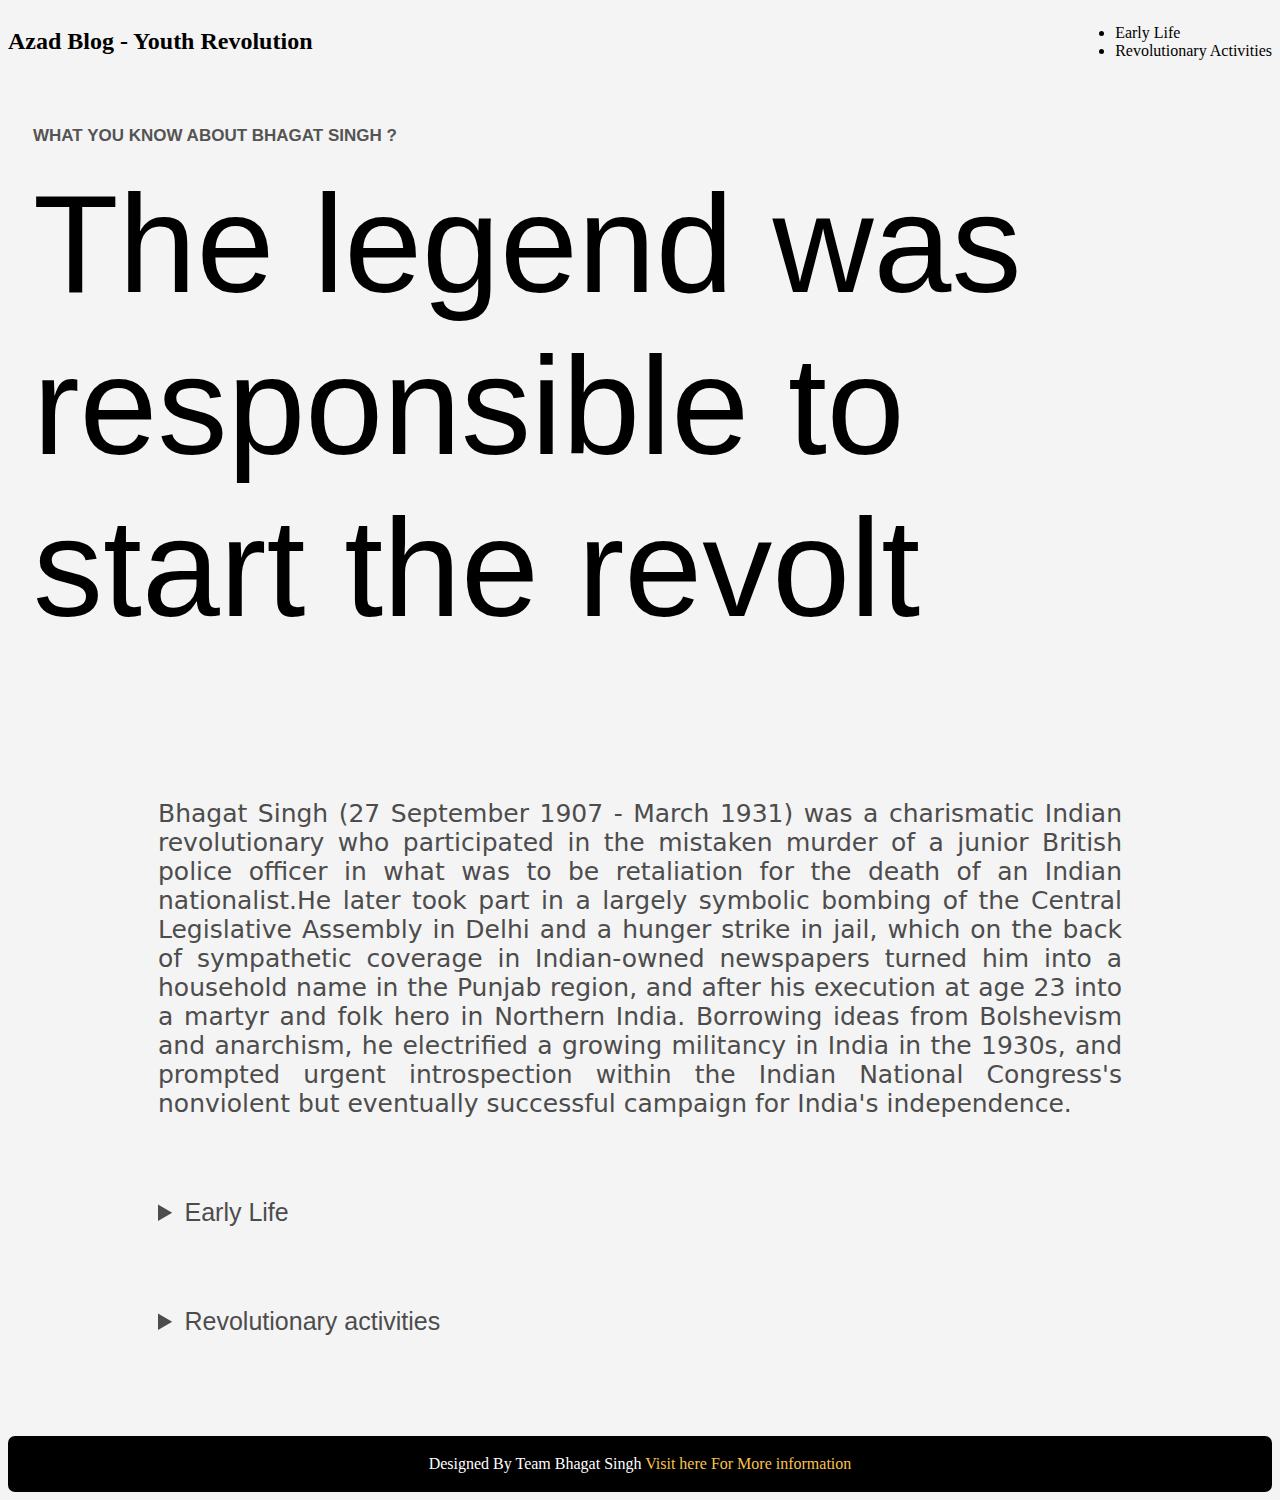
<file: legend-blog.html>
<!DOCTYPE html>
<html lang="en">

<!-- DESIGN BY TEAM BHAGAT SINGH 
     MEMBERS : CHANDRASHEKAR | DANESHWARI | SUMIT
     DESIGNED ON : 06 | 07 |2023 : 11:01 THURSDAY 
-->

<head>
    <meta charset="UTF-8">
    <meta name="viewport" content="width=device-width, initial-scale=1.0">
    <title style="font-family: hameraHemera II DEMO">Azad Blog - Youth Revolution</title>
    <style>
        body {
            background-color: rgb(244, 244, 244);
        }

        p#titleo {
            font-family: Tirto Writter;
            font-size: 32px;
            margin-bottom: 0px;
            margin-left: 25px;

        }

        p#subhead {
            font-size: 17px;
            font-family: 'Lucida Sans', 'Lucida Sans Regular', 'Lucida Grande', 'Lucida Sans Unicode', Geneva, Verdana, sans-serif;
            font-weight: bold;
            font-stretch: condensed;
            margin-top: 50px;
            color: rgb(85, 84, 84);
            margin-left: 25px;
        }

        h1#legend {
            margin-top: 0px;
            font-family: sans-serif;
            padding-right: 250px;
            font-size: 140px;
            font-weight: lighter;
            margin-bottom: 150px;
            margin-left: 25px;
        }

        #bsi {
            width: 180px;
            height: 180px;
            border-radius: 15px;
        }

        p#detil {
            font-size: 25px;
            font-family: system-ui, -apple-system, BlinkMacSystemFont, 'Segoe UI', Roboto, Oxygen, Ubuntu, Cantarell, 'Open Sans', 'Helvetica Neue', sans-serif;
            text-align: justify;
            margin-top: 70px;
            margin-left: 150px;
            margin-right: 150px;
            font-weight: lighter;
            font-stretch: expanded;
            color: rgb(77, 76, 76);
        }

        p#content {
            font-size: 25px;
            font-family: system-ui, -apple-system, BlinkMacSystemFont, 'Segoe UI', Roboto, Oxygen, Ubuntu, Cantarell, 'Open Sans', 'Helvetica Neue', sans-serif;
            text-align: justify;
            margin-top: 70px;
            margin-left: 150px;
            margin-right: 150px;
            font-weight: lighter;
            font-stretch: expanded;
            color: rgb(77, 76, 76);

        }

        h1#foot {
            background-color: rgb(170, 218, 255);
            padding-bottom: 30px;
            padding-top: 30px;
            color: rgb(70, 70, 70);
            text-align: right;
            font-family: Verdana, Geneva, Tahoma, sans-serif;
            font-weight: lighter;
            font-stretch: wider;
            border-radius: 20px;
        }

        footer {
            width: auto;
            margin-top: 100px;
            border-radius: 7px;
            text-align: center;
            padding: 3px;
            background-color: rgb(0, 0, 0);
            color: white;
        }

        #team{
            font-family: 'Segoe UI', Tahoma, Geneva, Verdana, sans-serif;
            font-size: 2rem;

        }

        
        /* ul#nav{
            list-style-type: none;  
            margin: 0px;
            padding: 0px;
            width: 40%;
            border: 2px solid black;
        }
        li#navl{
             font-family: Tirto Writter;
            overflow:hidden;
            padding: 7px;
            cursor: pointer;
            border: 2px solid black;
        } */

.container{
    display: flex;
    justify-content: space-between;
}
    </style>
</head>

<body>
    <div class="container">
        
        <div class="it1">
            <h2 id="titleo" style="position: absolute;" >Azad Blog - Youth Revolution</h2>
        </div>  
        
        <div class="title">
            <!-- <hr style="width: 80px; margin-left: 40px; color: saddlebrown; display: block; height: 1px; border-color: black; border-style: outset;"> -->
            <ul class="navitems">
                <li >Early Life</li>
                <li >Revolutionary Activities</li>
            </ul>
        </div>
    </div>
  
    <div>
        <p id="subhead">WHAT YOU KNOW ABOUT BHAGAT SINGH ?</p>
        <h1 id="legend">The legend was responsible to start the revolt</h1>
    </div>

    <!-- <img src="https://upload.wikimedia.org/wikipedia/commons/thumb/5/54/Bhagat_Singh_1929.jpg/640px-Bhagat_Singh_1929.jpg"
        id="bsi" alt="image of BHAGAT SINGH"> -->


    <p id="detil">
        Bhagat Singh (27 September 1907 - March 1931) was a charismatic Indian revolutionary who participated in the
        mistaken murder of a junior British police officer in what was to be retaliation for the death of an Indian
        nationalist.He later took part in a largely symbolic bombing of the Central Legislative Assembly in Delhi and a
        hunger strike in jail, which on the back of sympathetic coverage in Indian-owned newspapers turned him into a
        household name in the Punjab region, and after his execution at age 23 into a martyr and folk hero in Northern
        India. Borrowing ideas from Bolshevism and anarchism, he electrified a growing militancy in India in the 1930s,
        and prompted urgent introspection within the Indian National Congress's nonviolent but eventually successful
        campaign for India's independence.

    </p>
    <div>
        <details>
            <summary
                style="font-size: 25px; margin-top: 80px; margin-left: 150px;font-family: sans-serif; color: rgb(77, 76, 77); text-align: justify; margin-right: 150px;">
                Early Life</summary>
            <p id="content">Bhagat Singh was born into a Punjabi Sikh family on 27 September 1907[1] in the village of
                Banga in the Lyallpur district of the Punjab in what was then British India and is today Pakistan; he
                was the second of seven children—four sons, and three daughters—born to Vidyavati and her husband Kishan
                Singh Sandhu.[16] Bhagat Singh's father and his uncle Ajit Singh were active in progressive politics,
                taking part in the agitation around the Canal Colonization Bill in 1907, and later the Ghadar Movement
                of 1914–1915.[16]
                <br>
                After being sent to the village school in Banga for a few years, Bhagat Singh was enrolled in the
                Dayanand Anglo-Vedic School in Lahore.[16] In 1923, he joined the National College in Lahore, founded
                two years earlier by Lala Lajpat Rai in response to Mahatma Gandhi's non-cooperation movement, which
                urged Indian students to shun schools and colleges subsidized by the British Indian government.[16]
            </p>
        </details>

        <details>
            <summary
                style="font-size: 25px; margin-top: 80px; margin-left: 150px;font-family: sans-serif; color: rgb(77, 76, 77); text-align: justify; margin-right: 150px;">
                Revolutionary activities</summary>
            <p id="content"><b>Killing of John Saunders</b><br><br>
                In 1928, the British government set up the Simon Commission to report on the political situation in
                India. Some Indian political parties boycotted the Commission because there were no Indians in its
                membership,[b] and there were protests across the country. When the Commission visited Lahore on 30
                October 1928, Lala Lajpat Rai led a march in protest against it. Police attempts to disperse the large
                crowd resulted in violence. The superintendent of police, James A. Scott, ordered the police to lathi
                charge (use batons against) the protesters and personally assaulted Rai, who was injured. Rai died of a
                heart attack on 17 November 1928. Doctors thought that his death might have been hastened by the
                injuries he had received. When the matter was raised in the Parliament of the United Kingdom, the
                British Government denied any role in Rai's death.[24][25][26]
                <br><br><br>
                <b>Killing of Channan Singh</b><br><br>
                After killing Saunders, the group escaped through the D.A.V. College entrance, across the road from the
                District Police Headquarters. Chanan Singh, a Head Constable who was chasing them, was shot dead by
                Chandrashekhar Azad.[31] They then fled on bicycles to pre-arranged safe houses. The police launched a
                massive search operation to catch them, blocking all entrances and exits to and from the city; the CID
                kept a watch on all young men leaving Lahore. The fugitives hid for the next two days. On 19 December
                1928, Sukhdev called on Durgawati Devi, sometimes known as Durga Bhabhi, wife of another HSRA member,
                Bhagwati Charan Vohra, for help, which she agreed to provide. They decided to catch the train departing
                from Lahore to Bathinda en route to Howrah (Calcutta) early the next morning.[32]
                <br><br><br>
                <b>Escape from Lahore</b><br><br>
                Bhagat Singh and Rajguru, both carrying loaded revolvers, left the house early the next day.[32] Dressed
                in western attire (Bhagat Singh cut his hair, shaved his beard and wore a hat over cropped hair), and
                carrying Devi's sleeping child, Singh and Devi passed as a young couple, while Rajguru carried their
                luggage as their servant. At the station, Singh managed to conceal his identity while buying tickets,
                and the three boarded the train heading to Cawnpore (now Kanpur). There they boarded a train for Lucknow
                since the CID at Howrah railway station usually scrutinised passengers on the direct train from
                Lahore.[32] At Lucknow, Rajguru left separately for Benares while Singh, Devi and the infant went to
                Howrah, with all except Singh returning to Lahore a few days later.[33][32]
                <br><br><br>
            </p>
        </details>
    </div>
    
  

    <footer>
        <p>Designed By Team Bhagat Singh
            <a href="https://en.wikipedia.org/wiki/Bhagat_Singh" style="text-decoration: none; color: rgb(248, 194, 77);  padding-top: 14px;">Visit here For More information</a>
        </p>


      
</body>

</html>
</file>
